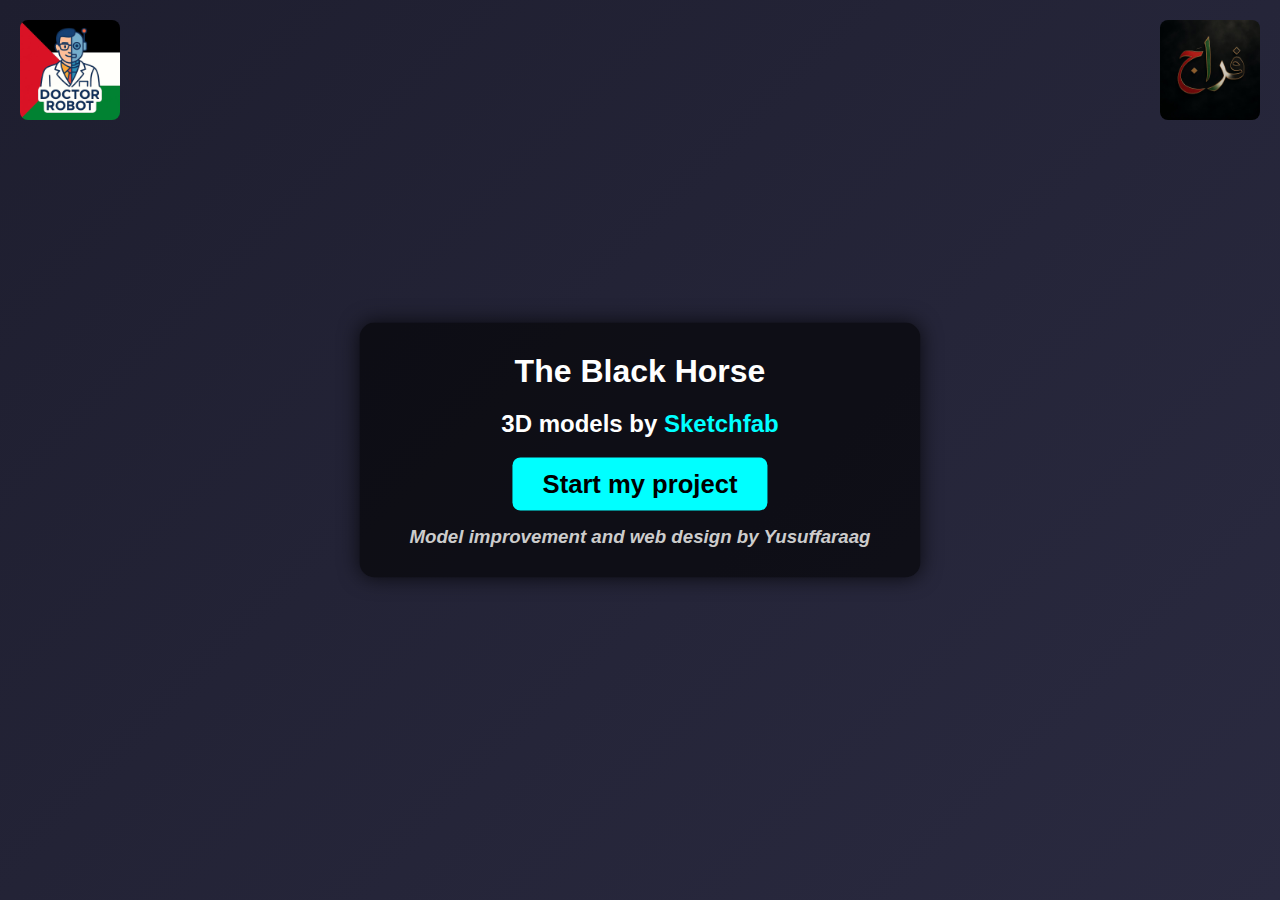
<file: index.html>
<!DOCTYPE html>
<html lang="ar">
<head>
  
<meta charset="UTF-8">
<meta name="viewport" content="width=device-width, initial-scale=1.0">
<title>مرحبا بك</title>
<link rel="stylesheet" href="styles.css">
</head>
<body>
  <div class="page-transition"></div>
<div class="content">
<h1>The Black Horse</h1>
  <h2>3D models by 
    <a href="https://sketchfab.com/3d-models/horse-skeleton-eaca504567604e879b8ab2cf2763025e" target="_blank">Sketchfab</a>
  </h2>
  <button id="goStart" class="enter-button" onclick="enterSite()"><h4>Start my project</h4></button>
  <div class="designer"><h3>Model improvement and web design by Yusuffaraag</h3>

  </div>
</div>

<script>
function enterSite() {
  window.location.href = "no.html";
}
</script>
<script src="script.js"></script>
<img src="logo.jpg.jpg" alt="Logo"
     style="position:absolute;
            top:20px;
            left:20px;
            width:100px;
            height:auto;
            border-radius:8px;">
            
            <img src="faraag.jpg" alt="Logo"
     style="position:absolute;
            top:20px;
            right:20px;
            width:100px;
            height:auto;
            border-radius:8px;">
            

</body>
</html>
</file>
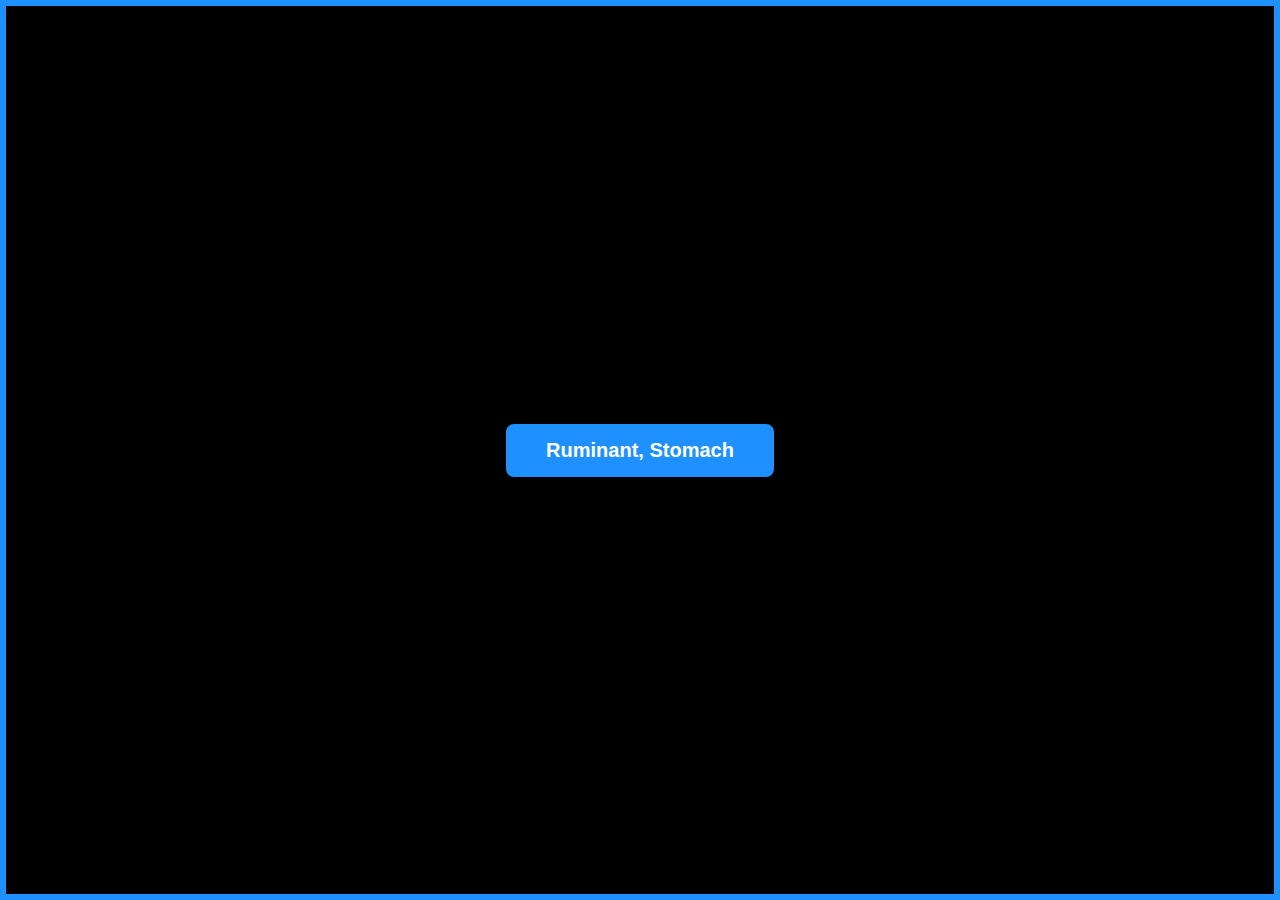
<file: body organs.html>
<!doctype html>
<html lang="en">
<head>
  <meta charset="UTF-8">
  <meta name="viewport" content="width=device-width, initial-scale=1.0">
  <title>Soon</title>
  <style>
    body {
      margin: 0;
      height: 100vh;
      display: flex;
      justify-content: center;
      align-items: center;
      background: #000000;
      border: 6px solid #1e90ff;
      box-sizing: border-box;
    }
 .grid {
      display: grid;
      grid-template-columns: repeat(3, 1fr);
      gap: 20px;
      width: 80%;
      max-width: 900px;
    }
    .card {
      background: #000000;
      color: #1e90ff; 
      display: flex;
      justify-content: center;
      align-items: center;
      height: 150px;
      border-radius: 10px;
      cursor: pointer;
      transition: transform 0.3s, background 0.3s;
      font-size: 20px;
      font-weight: bold;
      text-align: center;
      border: 2px solid #1e90ff;
    }
    .card:hover {
      transform: scale(1.05);
      background: #1e90ff;
      color: #000000;
    }
   
  </style>
</head>
<body>
<button id="openLinkButton" style="
  background-color: #1E90FF; 
  color: white; 
  padding: 15px 40px; 
  border: none; 
  border-radius: 8px; 
  cursor: pointer;
  font-size: 20px; 
  font-weight: bold;
  transition: background-color 0.3s, transform 0.2s;
">
 Ruminant, Stomach
</button>

<script>
   const myLink = "https://sketchfab.com/3d-models/ruminant-stomachomentum-majus-89fe35a64ffa463e8906636bc8b55d39";

  document.getElementById("openLinkButton").onclick = function() {
    window.open(myLink, "_blank"); // تفتح في تاب جديد
  };
</script>

</body>
</html>
</file>
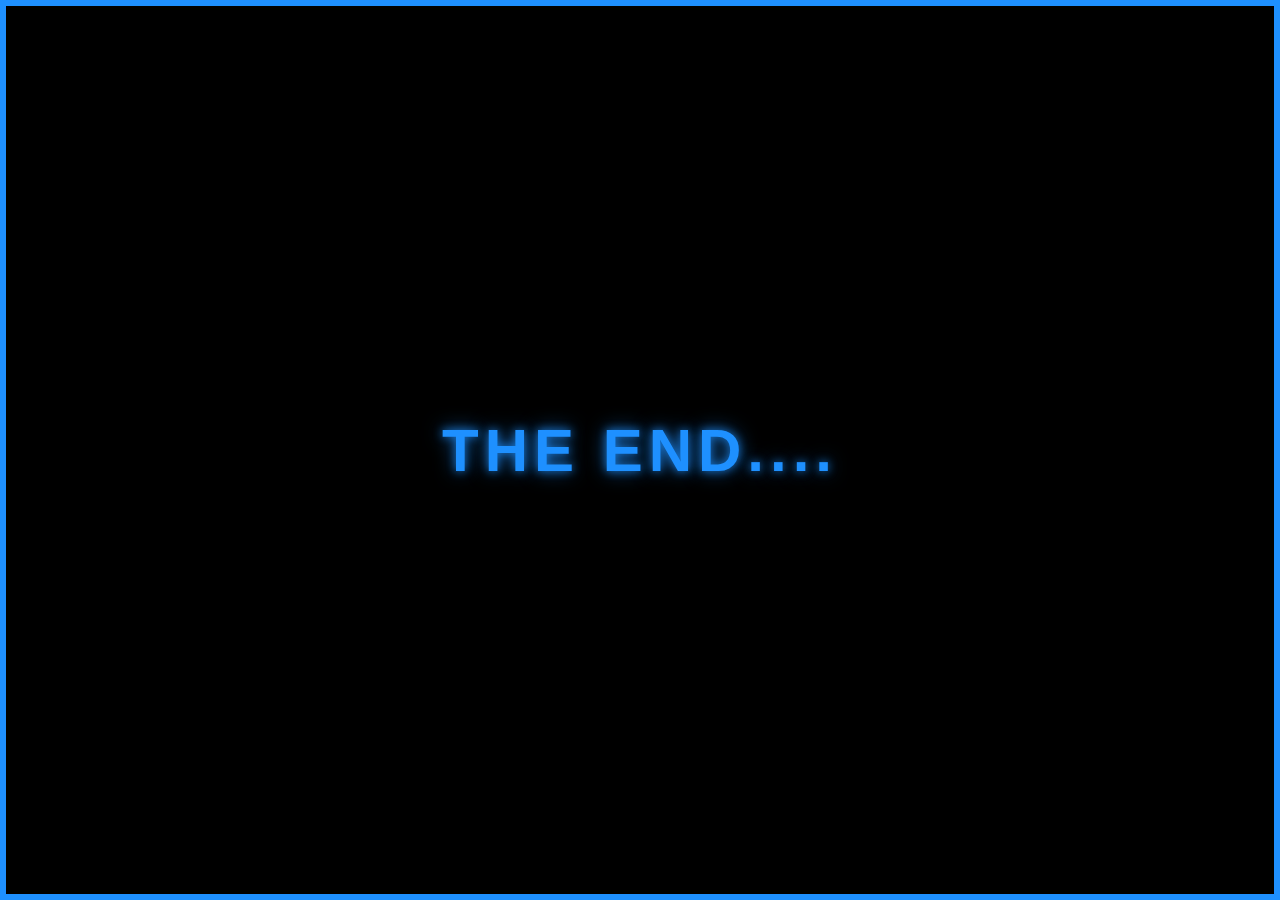
<file: end.html>
<!doctype html>
<html lang="en">
<head>
  <meta charset="UTF-8">
  <meta name="viewport" content="width=device-width, initial-scale=1.0">
  <title>Soon</title>
  <style>
    body {
      margin: 0;
      height: 100vh;
      display: flex;
      justify-content: center;
      align-items: center;
      background: #000000;
      border: 6px solid #1e90ff;
      box-sizing: border-box;
    }

    h1 {
      font-family: 'Segoe UI', Tahoma, Geneva, Verdana, sans-serif;
      font-size: 60px;
      color: #1e90ff;
      text-transform: uppercase;
      letter-spacing: 6px;
      text-shadow: 0 0 10px rgba(30, 144, 255, 0.8),
                   0 0 20px rgba(30, 144, 255, 0.6);
      animation: pulse 2s infinite ease-in-out;
    }

    @keyframes pulse {
      0%, 100% {
        text-shadow: 0 0 10px rgba(30, 144, 255, 0.8),
                     0 0 20px rgba(30, 144, 255, 0.6);
        transform: scale(1);
      }
      50% {
        text-shadow: 0 0 25px rgba(30, 144, 255, 1),
                     0 0 45px rgba(30, 144, 255, 0.9);
        transform: scale(1.1);
      }
    }
  </style>
</head>
<body>
  <h1>The End....</h1>
</body>
</html>
</file>
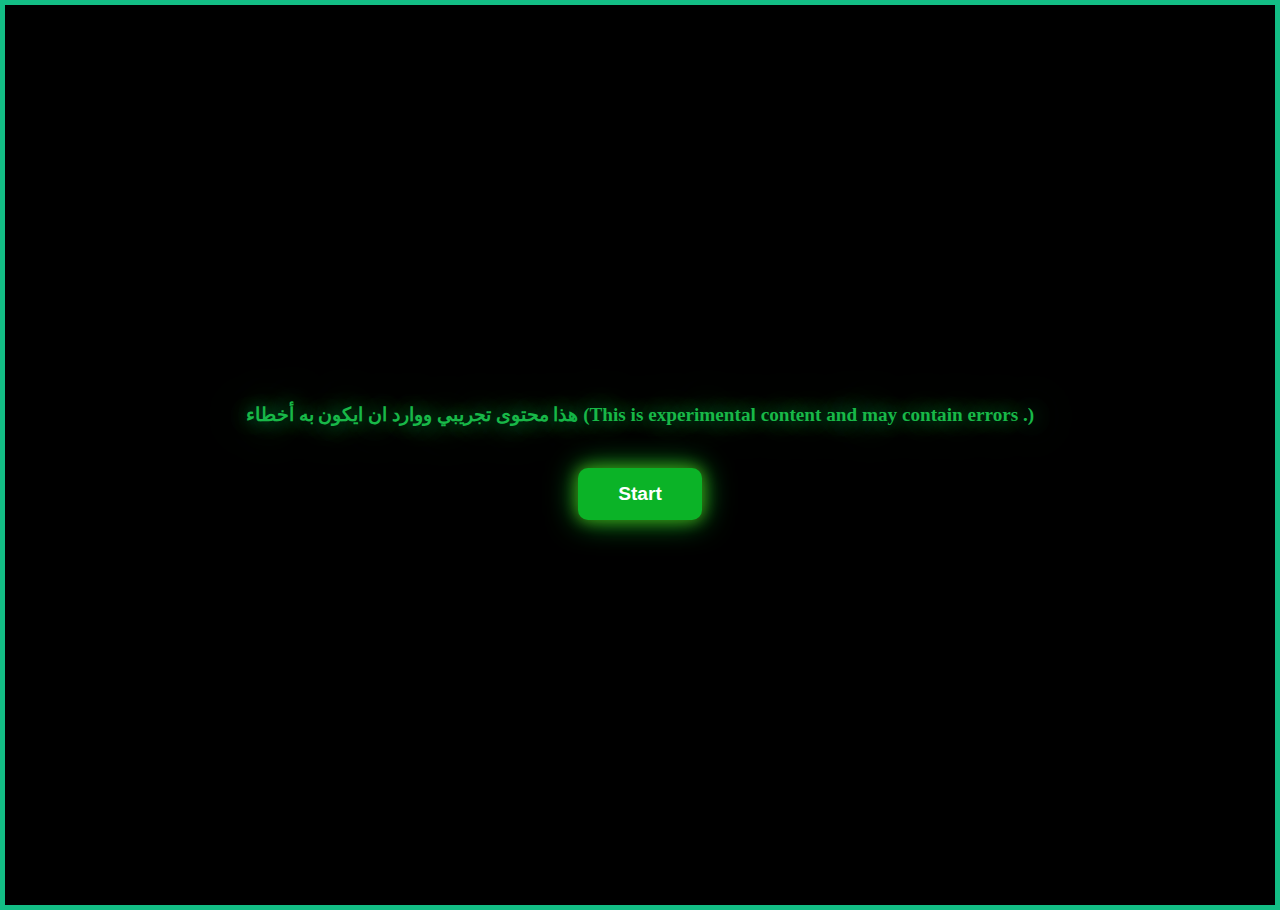
<file: no.html>
<!DOCTYPE html>
<html lang="en">
<head>
  <meta charset="UTF-8" />
  <meta name="viewport" content="width=device-width, initial-scale=1.0" />
  <title>Nooooo</title>
  <style>
    body {
      margin: 0;
      height: 100vh;
      background: black;
      display: flex;
      justify-content: center;
      align-items: center;
      flex-direction: column;
      border: 5px solid rgb(19, 190, 133);
      box-shadow: 0 0 30px red;
    }

    h1 {
      font-size: 1.2rem;
      font-weight: bold;
      color: rgb(24, 184, 72);
      text-shadow: 0 0 20px rgb(18, 156, 71), 0 0 40px rgb(14, 156, 109);
      animation: pulse 1s infinite alternate;
    }

    @keyframes pulse {
      0% { transform: scale(1); opacity: 1; }
      100% { transform: scale(1.2); opacity: 0.7; }
    }

    button {
      margin-top: 30px;
      padding: 15px 40px;
      font-size: 1.2rem;
      font-weight: bold;
      color: white;
      background: rgb(11, 179, 39);
      border: none;
      border-radius: 10px;
      cursor: pointer;
      box-shadow: 0 0 15px rgb(68, 151, 20), 0 0 30px rgb(13, 175, 40);
      transition: transform 0.2s, background 0.3s;
    }

    button:hover {
      transform: scale(1.1);
      background: rgb(10, 167, 31);
    }
  </style>
</head>
<body>
  <h1>هذا محتوى تجريبي ووارد ان ايكون به أخطاء
    (This is experimental content and may contain errors .)
  </h1>
  <button onclick="window.location.href='start.html'">Start</button>
</body>
</html>
</file>
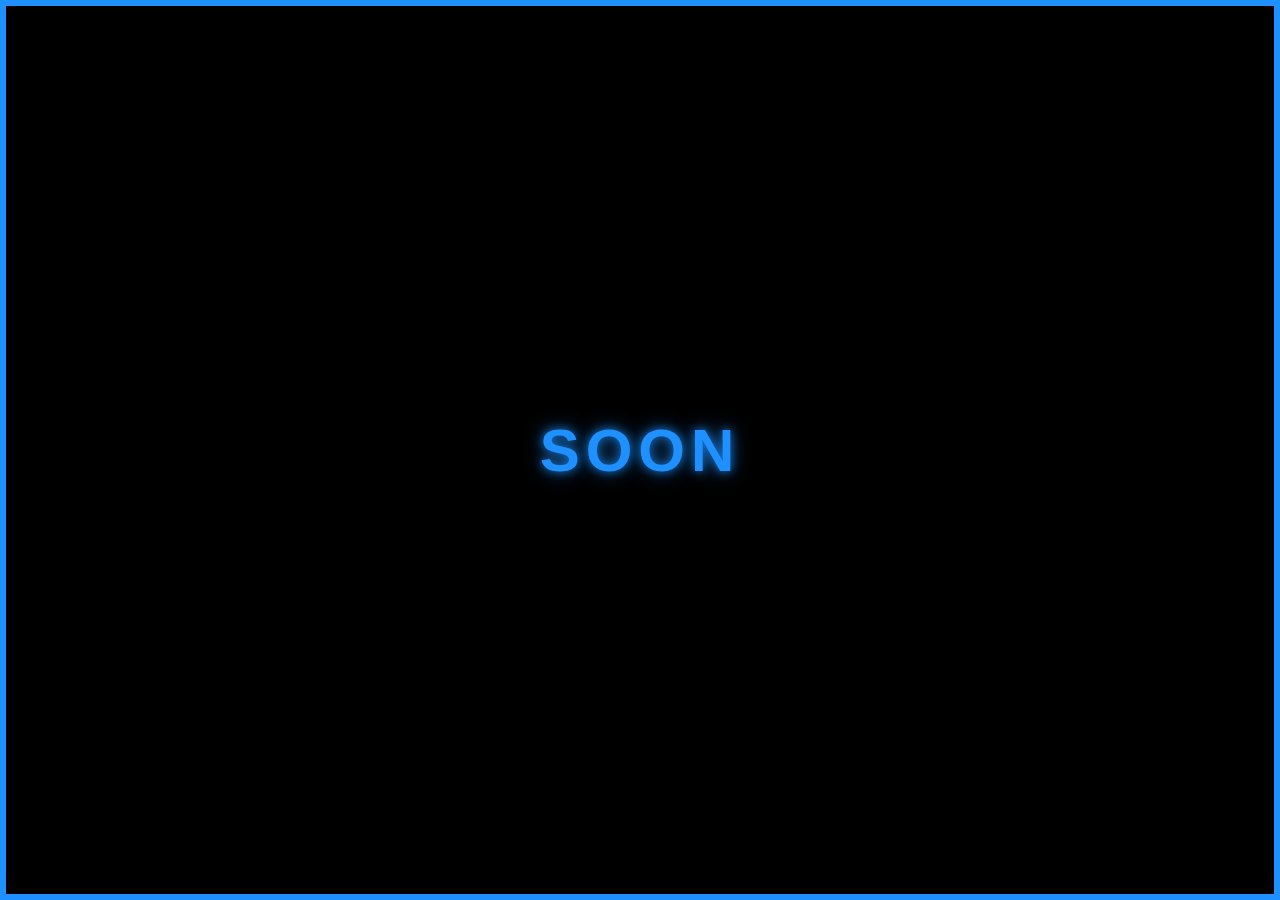
<file: soon.html>
<!doctype html>
<html lang="en">
<head>
  <meta charset="UTF-8">
  <meta name="viewport" content="width=device-width, initial-scale=1.0">
  <title>Soon</title>
  <style>
    body {
      margin: 0;
      height: 100vh;
      display: flex;
      justify-content: center;
      align-items: center;
      background: #000000;
      border: 6px solid #1e90ff;
      box-sizing: border-box;
    }

    h1 {
      font-family: 'Segoe UI', Tahoma, Geneva, Verdana, sans-serif;
      font-size: 60px;
      color: #1e90ff;
      text-transform: uppercase;
      letter-spacing: 6px;
      text-shadow: 0 0 10px rgba(30, 144, 255, 0.8),
                   0 0 20px rgba(30, 144, 255, 0.6);
      animation: pulse 2s infinite ease-in-out;
    }

    @keyframes pulse {
      0%, 100% {
        text-shadow: 0 0 10px rgba(30, 144, 255, 0.8),
                     0 0 20px rgba(30, 144, 255, 0.6);
        transform: scale(1);
      }
      50% {
        text-shadow: 0 0 25px rgba(30, 144, 255, 1),
                     0 0 45px rgba(30, 144, 255, 0.9);
        transform: scale(1.1);
      }
    }
  </style>
</head>
<body>
  <h1>SOON</h1>
</body>
</html>
</file>
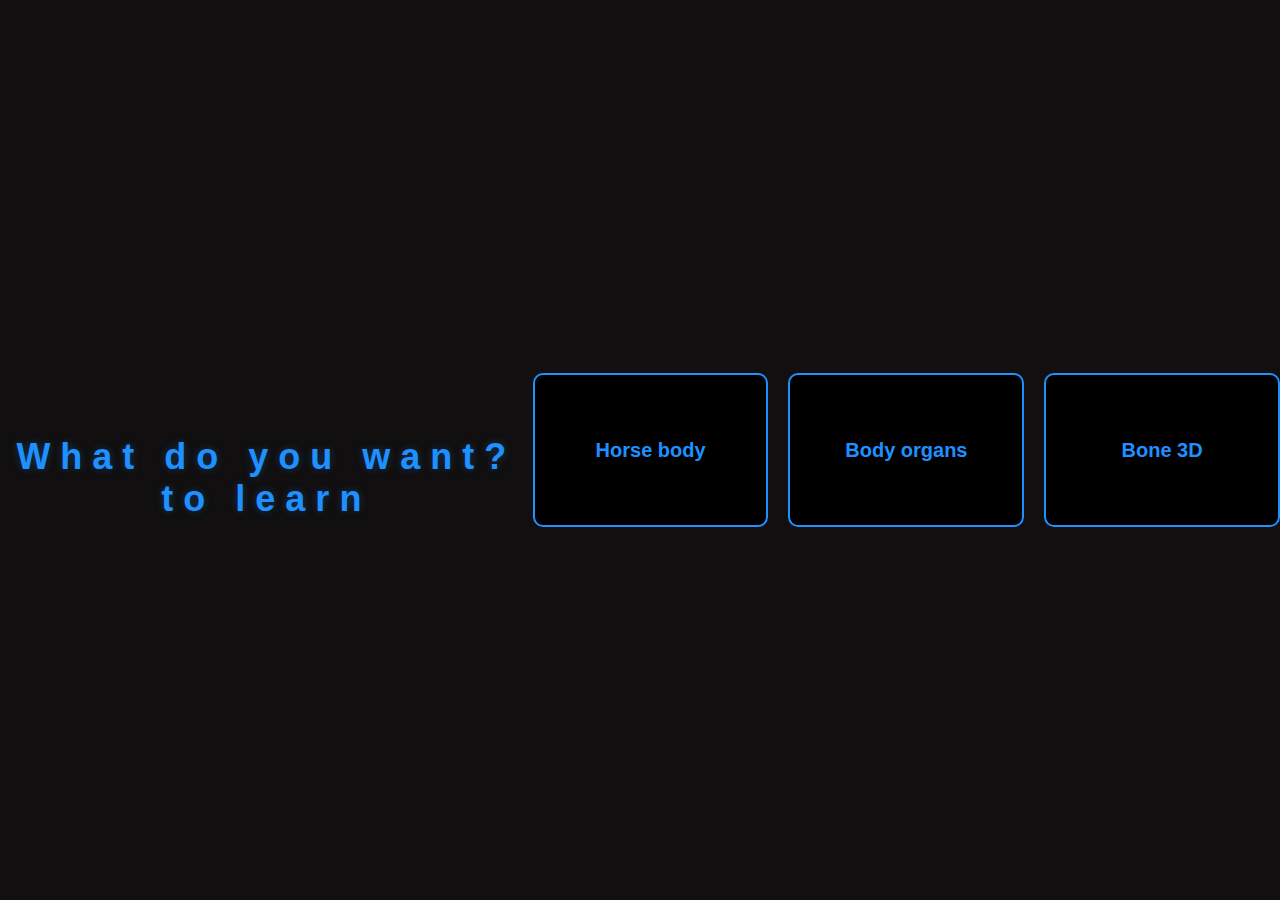
<file: start.html>
<!doctype html>
<html lang="ar" dir="rtl">
<head>
  <meta charset="utf-8" />
  <meta name="viewport" content="width=device-width,initial-scale=1" />
  <title> What do you like to learn?</title>
  <style>
    body {
      margin: 0;
      font-family: 'Segoe UI', Tahoma, Geneva, Verdana, sans-serif;
      background: #110f0f;
      color: #000000;
      display: flex;
      justify-content: center;
      align-items: center;
      height: 100vh;
    }
    .grid {
      display: grid;
      grid-template-columns: repeat(3, 1fr);
      gap: 20px;
      width: 80%;
      max-width: 900px;
    }
    .card {
      background: #000000;
      color: #1e90ff; 
      display: flex;
      justify-content: center;
      align-items: center;
      height: 150px;
      border-radius: 10px;
      cursor: pointer;
      transition: transform 0.3s, background 0.3s;
      font-size: 20px;
      font-weight: bold;
      text-align: center;
      border: 2px solid #1e90ff;
    }
    .card:hover {
      transform: scale(1.05);
      background: #1e90ff;
      color: #000000;
    }
  </style>
</head>
<body>
  
  <div class="grid">
    <div class="card" onclick="location.href='viewer.html'">Bone 3D</div>
    <div class="card" onclick="location.href='body organs.html'">Body organs </div>
    <div class="card" onclick="location.href='horse body.html'">Horse body</div>
  </div>
  <h1 style="margin-top:80px;
           text-align:center;
           font-size:36px;
           font-weight:bold;
           color:#1e90ff;
           text-shadow:0 0 8px rgba(30,144,255,0.3);
           letter-spacing:10px;">
  ?What do you want to learn
</h1>

</body>
</html>
</file>
<file: styles.css>
/* ===== General Styles ===== */
* {
  margin: 0;
  padding: 0;
  box-sizing: border-box;
  font-family: "Cairo", sans-serif;
}

body, html {
  width: 100%;
  height: 100%;
  overflow: hidden;
  direction: ltr;
  background: linear-gradient(135deg, #1e1e2f, #2a2a40);
  color: #fff;
}

/* ===== Landing Page Styles ===== */
.content {
  text-align: center;
  position: absolute;
  top: 50%;
  left: 50%;
  transform: translate(-50%, -50%);
  background: rgba(0,0,0,0.6);
  padding: 30px 50px;
  border-radius: 15px;
  box-shadow: 0 0 20px rgba(0,0,0,0.7);
}

.content h1 {
  margin-bottom: 20px;
}

.content a {
  color: #00ffff;
  text-decoration: none;
}

.content a:hover {
  color: #ffcc00;
}

.enter-button {
  margin-top: 20px;
  padding: 12px 30px;
  font-size: 1.6rem;
  background-color: #00ffff;
  color: #000;
  border: none;
  border-radius: 8px;
  cursor: pointer;
}

.enter-button:hover {
  background-color: #ffcc00;
}

.designer {
  margin-top: 15px;
  font-style: italic;
  color: #ccc;
}

/* ===== Container Split ===== */
#container {
  display: flex;
  width: 100%;
  height: 100%;
}

/* ===== Sidebar (تصغير القائمة) ===== */
#sidebar {
  width: 20%; 
  min-width: 250px;
  background: rgba(0, 0, 0, 0.6);
  backdrop-filter: blur(10px);
  padding: 20px;
  overflow-y: auto;
  border-left: 2px solid #00c3ff;
  box-shadow: -2px 0 10px rgba(0, 195, 255, 0.2);
}

#sidebar h2 {
  margin-bottom: 15px;
  font-size: 20px;
  text-align: center;
  color: #00e0ff;
  text-shadow: 0 0 8px #00e0ff;
}

#boneList {
  list-style: none;
}

#boneList li {
  padding: 10px;
  margin-bottom: 8px;
  background: rgba(255, 255, 255, 0.05);
  border-radius: 8px;
  cursor: pointer;
  transition: all 0.3s ease;
}

#boneList li:hover {
  background: rgba(0, 224, 255, 0.2);
  transform: translateX(-5px);
}

#boneInfo {
  margin-top: 20px;
  padding: 10px;
  border-top: 1px solid rgba(255, 255, 255, 0.2);
  font-size: 14px;
  line-height: 1.6;
}

#boneInfo img {
  max-width: 100%;
  margin-top: 10px;
  border-radius: 6px;
  box-shadow: 0 0 10px rgba(0, 224, 255, 0.5);
}

/* ===== Viewer Area (أخذ الباقي من الشاشة) ===== */
#viewer {
  width: 80%; /* يأخذ الباقي من الشاشة */
  position: relative;
  background: radial-gradient(circle at center, #0d0d1a, #1a1a2e, #000);
  box-shadow: inset 0 0 80px rgba(0, 224, 255, 0.15);
  display: flex;
  flex-direction: column;
  align-items: flex-start;
  justify-content: flex-start;
  padding: 10px;
}

/* ===== Back Button ===== */
#viewerTop {
  display: flex;
  align-items: center;
  gap: 10px;
  margin-bottom: 10px;
}

#backButton {
  background: rgba(0, 195, 255, 0.8);
  color: #000;
  border: none;
  border-radius: 8px;
  padding: 6px 12px;
  cursor: pointer;
  font-size: 16px;
  font-weight: bold;
  box-shadow: 0 0 10px rgba(0, 195, 255, 0.5);
  transition: all 0.3s ease;
}

#backButton:hover {
  background: rgba(0, 255, 255, 1);
  transform: scale(1.05);
}

/* ===== Extra Info Panel ===== */
#extraInfo {
  background: rgba(0, 0, 0, 0.6);
  color: #00e0ff;
  padding: 10px;
  margin-top: 10px;
  border-radius: 8px;
  border: 1px solid #00c3ff;
  box-shadow: 0 0 10px rgba(0, 195, 255, 0.5);
  width: 200px;
}

.hidden {
  display: none;
}

#extraInfo ul {
  list-style: disc;
  padding-left: 20px;
}

#extraInfo ul li {
  margin-bottom: 5px;
}

#extraInfo ul li a {
  color: #00ffff;
  text-decoration: none;
  transition: all 0.3s ease;
}

#extraInfo ul li a:hover {
  text-decoration: underline;
  color: #ffffff;
}

.page-exit {
  animation: pageExit 1s forwards;
}

@keyframes pageExit {
  0%   { transform: scale(1); opacity: 1; }
  50%  { transform: scale(0.7) rotate(10deg); opacity: 0.7; }
  100% { transform: scale(0.3) translateX(100%); opacity: 0; }
}


.page-enter {
  animation: pageEnter 1s forwards;
}

@keyframes pageEnter {
  0%   { transform: translateX(-100%); opacity: 0; }
  100% { transform: translateX(0); opacity: 1; }
}
</file>
